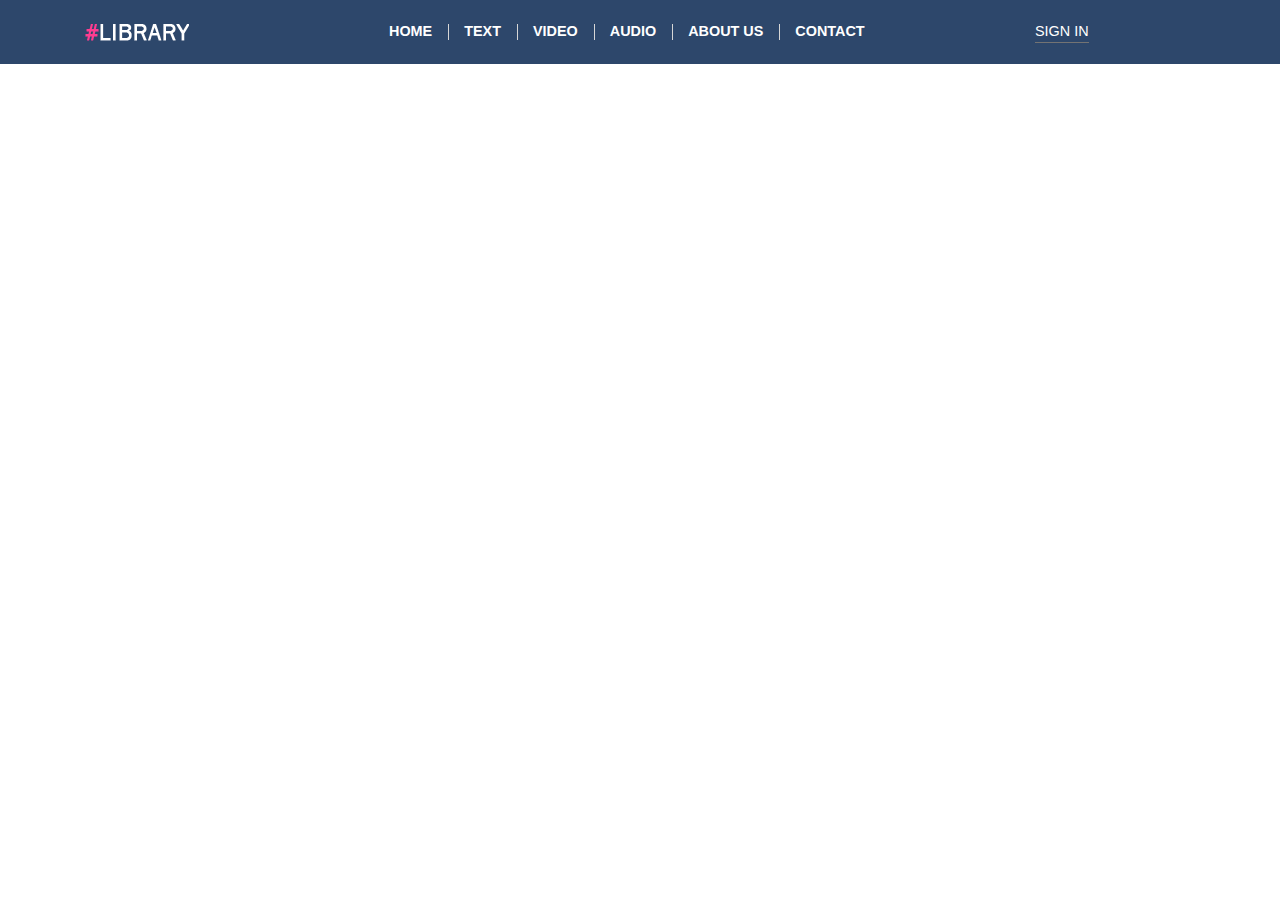
<file: index.html>
<!DOCTYPE html>
<html lang="en">
<head>
    <meta charset="UTF-8">
    <title>Title</title>
    <meta name="viewport" content="width=device-width, initial-scale=1">
    <meta http-equiv="X-UA-Compatible" content="IE=Edge" />
    <meta http-equiv="X-UA-Compatible" content="IE=EmulateIE11" />
    <link rel="stylesheet" href="bootstrap/bootstrap.min.css">
    <link rel="stylesheet" href="css/style.css">
    <link rel="stylesheet" href="css/home.css" title="test">
    <link rel="stylesheet" href="css/media.css">
    <script data-main="app" src="js/lib/require.js"></script>
    <script title="newTest" async defer></script>
</head>
<body>
<div id="wrapper">
    <header class="header">
        <div class="container">
            <div class="row h-100 justify-content-center align-items-center">
                <div class="col-md-2 col-4">
                    <div class="logo">
                        <a href="/"><img src="img/logo.png" alt="library"></a>
                    </div>
                </div>
                <div class="col-md-6 offset-md-1 col-4">
                    <nav class="menu">
                        <ul class="navigation">
                            <li class="navigation-item">
                                <span class="item-stick"><a href="/" class="link">Home</a></span>
                            </li>
                            <li class="navigation-item">
                            <span class="item-stick">
                                <a href="#" class="link">Text</a>
                            </span>
                                <ul class="submenu">
                                    <li class="submenu-item">
                                        <a href="" class="link">Animals</a>
                                    </li>
                                    <li class="submenu-item">
                                        <a href="" class="link">Birthday</a>
                                    </li>
                                    <li class="submenu-item">
                                        <a href="" class="link">Cartoon</a>
                                    </li>
                                    <li class="submenu-item">
                                        <a href="" class="link">Easter</a>
                                    </li>
                                    <li class="submenu-item">
                                        <a href="" class="link">Human</a>
                                    </li>
                                    <li class="submenu-item">
                                        <a href="" class="link">Nature</a>
                                    </li>
                                </ul>
                            </li>
                            <li class="navigation-item">
                            <span class="item-stick">
                                <a href="#" class="link">Video</a>
                            </span>
                                <ul class="submenu">
                                    <li class="submenu-item">
                                        <a href="" class="link">Animals1</a>
                                    </li>
                                    <li class="submenu-item">
                                        <a href="" class="link">Birthday1</a>
                                    </li>
                                    <li class="submenu-item">
                                        <a href="" class="link">Cartoon1</a>
                                    </li>
                                    <li class="submenu-item">
                                        <a href="" class="link">Easter1</a>
                                    </li>
                                    <li class="submenu-item">
                                        <a href="" class="link">Human1</a>
                                    </li>
                                    <li class="submenu-item">
                                        <a href="" class="link">Nature1</a>
                                    </li>
                                </ul>
                            </li>
                            <li class="navigation-item">
                            <span class="item-stick">
                                <a href="#" class="link">Audio</a>
                            </span>
                                <ul class="submenu">
                                    <li class="submenu-item">
                                        <a href="" class="link">Animals2</a>
                                    </li>
                                    <li class="submenu-item">
                                        <a href="" class="link">Birthday2</a>
                                    </li>
                                    <li class="submenu-item">
                                        <a href="" class="link">Cartoon2</a>
                                    </li>
                                    <li class="submenu-item">
                                        <a href="" class="link">Easter2</a>
                                    </li>
                                    <li class="submenu-item">
                                        <a href="" class="link">Human2</a>
                                    </li>
                                    <li class="submenu-item">
                                        <a href="" class="link">Nature2</a>
                                    </li>
                                </ul>
                            </li>
                            <li class="navigation-item">
                            <span class="item-stick">
                                <a href="/about-us" class="link">About us</a>
                            </span>
                            </li>
                            <li class="navigation-item">
                            <span class="item-stick">
                                <a href="/contact" class="link">Contact</a>
                            </span>
                            </li>
                        </ul>
                    </nav>
                    <div class="burger-menu">
                        <button class="burger-button" aria-expanded="false">
                            <img src="img/menu-button.png" alt="button">
                        </button>
                        <nav class="burger-dropdown">
                            <ul class="burger-navigation">
                                <li class="burger-item">
                                    <a href="#" class="link">Home</a>
                                </li>
                                <li class="burger-item item-collapsed">
                                    <a href="#" class="link">Text</a>
                                    <ul class="burger-submenu">
                                        <li class="burger-submenu-items">
                                            <a href="" class="link">Animals</a>
                                        </li>
                                        <li class="burger-submenu-items">
                                            <a href="" class="link">Birthday</a>
                                        </li>
                                        <li class="burger-submenu-items">
                                            <a href="" class="link">Cartoon</a>
                                        </li>
                                        <li class="burger-submenu-items">
                                            <a href="" class="link">Easter</a>
                                        </li>
                                        <li class="burger-submenu-items">
                                            <a href="" class="link">Human</a>
                                        </li>
                                        <li class="burger-submenu-items">
                                            <a href="" class="link">Nature</a>
                                        </li>
                                    </ul>
                                </li>
                                <li class="burger-item item-collapsed">
                                    <a href="#" class="link">Audio</a>
                                    <ul class="burger-submenu">
                                        <li class="burger-submenu-items">
                                            <a href="" class="link">Animals1</a>
                                        </li>
                                        <li class="burger-submenu-items">
                                            <a href="" class="link">Birthday1</a>
                                        </li>
                                        <li class="burger-submenu-items">
                                            <a href="" class="link">Cartoon1</a>
                                        </li>
                                        <li class="burger-submenu-items">
                                            <a href="" class="link">Easter1</a>
                                        </li>
                                        <li class="burger-submenu-items">
                                            <a href="" class="link">Human1</a>
                                        </li>
                                        <li class="burger-submenu-items">
                                            <a href="" class="link">Nature1</a>
                                        </li>
                                    </ul>
                                </li>
                                <li class="burger-item item-collapsed">
                                    <a href="#" class="link">Video</a>
                                    <ul class="burger-submenu">
                                        <li class="burger-submenu-items">
                                            <a href="" class="link">Animals2</a>
                                        </li>
                                        <li class="burger-submenu-items">
                                            <a href="" class="link">Birthday2</a>
                                        </li>
                                        <li class="burger-submenu-items">
                                            <a href="" class="link">Cartoon2</a>
                                        </li>
                                        <li class="burger-submenu-items">
                                            <a href="" class="link">Easter2</a>
                                        </li>
                                        <li class="burger-submenu-items">
                                            <a href="" class="link">Human2</a>
                                        </li>
                                        <li class="burger-submenu-items">
                                            <a href="" class="link">Nature2</a>
                                        </li>
                                    </ul>
                                </li>
                                <li class="burger-item">
                                    <a href="#" class="link">About us</a>
                                </li>
                                <li class="burger-item">
                                    <a href="#" class="link">Contact</a>
                                </li>
                            </ul>
                        </nav>
                    </div>
                </div>
                <div class="col-md-2 offset-md-1 col-4">
                    <div class="authentication-block">
                        <span class="authentication">Sign in</span>
                        <span class="user-account"></span>
                        <ul class="user-submenu">
                            <li class="user-submenu-item"><a href="/user" class="link sub-account">Profile</a></li>
                            <li class="user-submenu-item"><a href="#" class="link sub-account sign-out">Sign out</a></li>
                        </ul>
                    </div>
                    <div class="popup-wrapper" id="signUpModal">
                        <div class="popup">
                            <span class="popup-close"></span>
                            <div class="popup-header">
                                <img src="img/logo.png" alt="">
                            </div>
                            <div class="popup-content">
                                <div class="popup-title">
                                    <p>Great to have you back!</p>
                                </div>
                                <form class="sign-in-form">
                                    <label for="login" class="sign-in-label">Login</label>
                                    <div class="input">
                                        <input type="text" id="login" name="name" class="sign-in-input" autocomplete="off" placeholder="Enter your login">
                                    </div>
                                    <label for="password" class="sign-in-label">Password</label>
                                    <div class="input">
                                        <input type="password" id="password" name="password" class="sign-in-input" autocomplete="off" placeholder="Enter your password">
                                    </div>
                                    <input type="submit" class="sign-in-button" value="Sign in">
                                </form>
                                <div class="sign-up">
                                    <p class="sign-up-text">New here? <a href="/create-account" class="sign-up-button">Create account</a></p>
                                </div>
                            </div>
                        </div>
                    </div>
                </div>
            </div>
        </div>
    </header>
    <div id="page"></div>
</div>
<!--<script src="" async defer></script>-->
<!--<script src="js/jsonParse.js"></script>-->
</body>
</html>
</file>
<file: css/style.css>
html, body {
    margin: 0;
    padding: 0;
}

ul {
    list-style: none;
}

.no-gutter > [class*='col-'] {
    padding-right:0;
    padding-left:0;
}

.img {
    max-width: 100%;
    height: auto;
}

#page {
    padding-top: 4rem;
}

.header {
    background: #2D476B;
    color: #fff;
    position: fixed;
    width: 100%;
    font-size: .9em;
    text-transform: uppercase;
    padding: 1rem 0;
    z-index: 3;
}

.popup-header .link {
    font-size: 1.5rem;
}

.menu {
    position: relative;
}

.navigation {
    display: flex;
    margin: 0;
    padding: 0 .19rem;
}

.navigation-item {
    display: flex;
    font-weight: 700;
}

.navigation-item .link {
    padding: 1.5rem 1rem;
}


.navigation-item:first-child {
    margin-left: 0;
}

.navigation-item:first-child .item-stick:before {
    display: none;
}

.item-stick:before {
    height: 1rem;
    content: "";
    position: absolute;
    width: 1px;
    margin: -0.5rem 0 0 0;
    background-color: #d6d6d6;
    top: 50%;
    pointer-events: none;
}

.link {
    transition: .4s ease-out;
    color: #fff;
}

.link:hover {
    color: #3FB75E;
    text-decoration: none;
}

.submenu {
    display: none;
    position: absolute;
    top: 2.65rem;
    background: #DEE2E0;
    left: 0;
    width: 100%;
    text-align: center;
    padding: 0;
    transition: 1s linear;
}

.submenu-item > .link {
    display: block;
    padding: 1rem;
    color: #2D476B;
    text-decoration: none;
}

.submenu-item > .link:hover {
    text-decoration: none;
    color: #3FB75E;
}

.navigation-item:hover > .submenu {
    display: flex;
    flex-wrap: wrap;
    transition: 1s linear;
}

.submenu-item {
    margin: 0;
    list-style: none;
    padding: .5rem;
    width: 33.3%;
}

.burger-menu {
    display: none;
    text-align: center;
}

.burger-dropdown {
    display: none;
    position: fixed;
    background: #DEE2E0;
    top: 4.1rem;
    left: 0;
    right: 0;
    flex-direction: column;
    justify-content: space-between;
    text-align: left;
    height: 100%;
}

.burger-item {
    padding-bottom: 1.2rem;
    border-bottom: 1px solid #bbb;
    position: relative;
    padding-top: 1.2rem;
    cursor: pointer;
}

.burger-item .link {
    color: #2D476B;
    font-weight: 700;
    font-size: 1rem;
}

.burger-item .link:hover {
    color: #3FB75E;
}

.burger-submenu {
    display: none;
    padding: .5rem 0;
}

.burger-submenu-items {
    padding: .3rem 0;
}

.burger-submenu-items .link {
    font-size: .9rem;
    font-weight: 500;
}

.burger-item.item-collapsed:after {
    position: absolute;
    right: 0;
    top: 1.5rem;
    content: "";
    display: block;
    width: 0;
    height: 0;
    border-left: .455rem solid transparent;
    border-right: .455rem solid transparent;
    border-top: .63rem solid #2D476B;
}

.burger-item.item-expanded:after {
    border: 0;
    content: "";
    display: block;
    width: 0;
    height: 0;
    border-left: .455rem solid transparent;
    border-right: .455rem solid transparent;
    border-bottom: .63rem solid #2D476B;
}

.burger-navigation {
    padding: 2.6rem 2.6rem 0;
    margin-bottom: 5.2rem;
    overflow-y: auto;
}

.burger-button {
    background: none;
    border: none;
    cursor: pointer;
}

.authentication {
    border-bottom: 1px solid #737373;
    cursor: pointer;
    float: left;
    transition: .4s ease-out;
}

.authentication:hover {
    color: #3FB75E;
}

.user-account {
    display: none;
    border-bottom: 1px solid #737373;
    cursor: pointer;
    float: left;
    transition: .4s ease-out;
}

.user-account:hover {
    color: #3FB75E;
}

.user-submenu {
    display: none;
    position: absolute;
    padding: 0;
    left: 0;
    text-align: center;
    top: 2.65rem;
    width: 100%;
    background: #DEE2E0;
}

.user-submenu-item {
    cursor: pointer;
}

.user-submenu-item:first-child {
    border-bottom: 1px solid #2D476B;
}

.user-submenu .link {
    color: #2D476B;
    font-weight: 700;
    display: block;
    font-size: .9rem;
    padding: 1.5rem;
}

.user-submenu .link:hover{
    color: #3FB75E;
}

.popup-wrapper {
    display: none;
    position: fixed;
    z-index: 1;
    left: 0;
    align-items: center;
    top: 0;
    width: 100%;
    height: 100%;
    overflow: auto;
    background-color: rgb(0,0,0);
    background-color: rgba(0,0,0,0.4);
    color: #000;
}

.popup {
    position: relative;
    background-color: #fefefe;
    margin: auto;
    border: 1px solid #888;
    width: 30%;
    z-index: 1;
    min-width: 22rem;
}

.popup-header{
    background: #2D476B;
    width: 100%;
    padding: 1rem;
    color: #fff;
    text-align: center;
}

.popup-content {
    padding: 1rem;
}

.popup-title {
    color: #000000;
    font-size: 1.2rem;
    font-weight: 600;
    padding: 1rem 0;
    text-align: center;
}

.sign-in-form {
    text-align: center;
}

.sign-in-label {
    font-weight: 600;
}

.sign-in-input {
    width: 80%;
    height: 3rem;
    margin-bottom: 1rem;
    padding-left: .8rem;
    font-size: 1rem;
    padding-bottom: .1rem;
    outline: none;
}

.sign-in-button {
    width: 80%;
    height: 3rem;
    background: #E83E8C;
    cursor: pointer;
    border: none;
    color: #fff;
    font-size: 1rem;
    text-transform: uppercase;
    margin: 1.5rem 0;
    transition: background-color .5s ease .01ms;
    outline: none;
}

.sign-up {
    text-align: center;
    font-size: .9rem;
}

.sign-up-button {
    color: #3FB75E;
    font-weight: 600;
}

.sign-up-button:hover {
    text-decoration: none;
    color: #2D476B;
}

.popup-close {
    position: absolute;
    float: right;
    right: 1rem;
    top: 1.5rem;
    width: 2rem;
    height: 2rem;
    cursor: pointer;
    opacity: .8;
}
.popup-close:hover {
    opacity: 1;
}
.popup-close:before, .popup-close:after {
    position: absolute;
    left: 15px;
    content: ' ';
    height: 1.5rem;
    width: 2px;
    background-color: #fff;
}
.popup-close:before {
    transform: rotate(45deg);
}
.popup-close:after {
    transform: rotate(-45deg);
}

.sign-in-button:hover {
    background: #D82E7C;
}

.disable {
    display: none;
}

.active {
    display: block;
}
</file>
<file: css/home.css>
.sidebar {
    height: 100%;
    width: 11.9rem;
    position: fixed;
    top: 2.7rem;
    z-index: 1;
    overflow-x: hidden;
    padding-top: 20px;
}

.sidebar-item {
    padding: 1rem .2rem;
    text-decoration: none;
    position: relative;
    font-size: 1.5rem;
    display: block;
    border-bottom: 1px solid #bbb;
    cursor: pointer;
}

.sidebar .link {
    color: #2D476B;
}

.sidebar .link-collapsed:after {
    content: '';
    position: absolute;
    right: 1rem;
    top: 2rem;
    border-left: .455rem solid transparent;
    border-right: .455rem solid transparent;
    border-top: .63rem solid #2D476B;
}

.sidebar .link-expanded:after {
    border: 0;
    content: "";
    display: block;
    width: 0;
    height: 0;
    border-left: .455rem solid transparent;
    border-right: .455rem solid transparent;
    border-bottom: .63rem solid #2D476B;
}

.sidebar-submenu {
    display: none;
    padding: 0;
}

.sidebar-submenu .sidebar-submenu-item {
    position: relative;
}

.sidebar-submenu .sidebar-submenu-collapsed:after {
    content: '';
    position: absolute;
    right: .8rem;
    top: 1rem;
    border-left: .455rem solid transparent;
    border-right: .455rem solid transparent;
    border-top: .63rem solid #2D476B;
}

.sidebar-submenu .sidebar-submenu-expanded:after {
    border: 0;
    content: "";
    display: block;
    width: 0;
    height: 0;
    border-left: .455rem solid transparent;
    border-right: .455rem solid transparent;
    border-bottom: .63rem solid #2D476B;
}

.sidebar-submenu-l2 {
    display: none;
}

.sidebar-submenu-item-l2 {
    padding: 0;
}

.sidebar-icon {
    display: none;
    position: fixed;
    top: 4.7rem;
    left: 0;
    z-index: 2;
    padding: .8rem 1rem;
    background: #E83E8C;
    cursor: pointer;
}

.sidebar-close {
    display: none;
    width: 100%;
    padding: .5rem;
    background: #E83E8C;
    cursor: pointer;
}

.close-text {
    font-size: 1.5rem;
    color: #fff;
    text-align: center;
    margin: 0;
}

/*==========SLIDER==========*/

.top-banner {
    z-index: 0;
}

#slides{
    position: relative;
    height: 30rem;
    padding: 0;
    margin: 0;
    list-style-type: none;
    z-index: -1;
}

.slide{
    position: absolute;
    left: 0;
    top: 0;
    width: 100%;
    height: 100%;
    opacity: 0;
    -webkit-transition: opacity 1s;
    -moz-transition: opacity 1s;
    -o-transition: opacity 1s;
    transition: opacity 1s;
}

.showing{
    opacity: 1;
}


.slide{
    font-size: 40px;
    padding: 40px;
    box-sizing: border-box;
    background: #333;
    color: #fff;
    background-size: cover;
}

.slide:nth-of-type(1){
    background-image: url('../img/slide-1.jpg');
    background-position: center center;
    background-repeat: no-repeat;
    background-size: cover;
}

.slide:nth-of-type(2){
    background-image: url('../img/slide-2.jpg');
    background-position: center center;
    background-repeat: no-repeat;
    background-size: cover;
}

.slide:nth-of-type(3){
    background-image: url('../img/slide-3.jpg');
    background-position: center center;
    background-repeat: no-repeat;
    background-size: cover;
}
.slider{
    position: relative;
}

.search-block {
    position: absolute;
    top: 50%;
    left: 50%;
    margin-right: -50%;
    transform: translate(-50%, -50%);
    z-index: 1
}

.svg-logo {
    font-size: 2rem;
}

.search-input {
    width: 30rem;
    height: 3rem;
    border: none;
    font-size: 1.5rem;
    padding-left: 1rem;
    float: left;
    outline: none;
}

.search-button {
    height: 3rem;
    font-size: 1.2rem;
    padding: .7rem;
    color: #fff;
    background: #E83E8C;
    border: none;
    cursor: pointer;
    outline: none;
    transition: background-color .5s ease .01ms;
}

.search-button:hover {
    background: #D82E7C;
}

.form-holder {
    background-color: rgba(0,0,0,0.3);
    border-radius: 5px;
    -moz-border-radius: 5px;
    -webkit-border-radius: 5px;
    -o-border-radius: 5px;
    padding: 5px;
}

.search-title {
    color: #fff;
    text-align: center;
    font-size: 2rem;
}

.search-text {
    color: #fff;
    text-align: center;
    font-size: 1.2rem;
    padding-top: 1rem;
}

.background-search {
    display: none;
}

/*========FILES-BLOCKS==========*/

.files-blocks {
    padding: 1rem 0;
    color: #2D476B;
}

.files-item {
    padding: 1rem;
}

.files-item-title {
    text-align: center;
    text-transform: uppercase;
    font-weight: 700;
}

.file-block {
    text-align: center;
    border: 3px solid #2D476B;
    margin: 1rem 0;
}

.file-title {
    border-top: 3px solid #2D476B;
    padding: 1.5rem 0;
}

.file-image {
    padding: 2rem;
}

/*========END-BLOCKS==========*/

.active {
    display: block;
}
</file>
<file: css/media.css>
@media screen and (max-width: 1200px) {
    .navigation-item .link {
        padding: 1.5rem .5rem;
        font-size: .8rem;
    }

    .sidebar {
        width: 10rem;
    }

}


@media screen and (min-width: 993px) and (max-width: 1200px) {

}

@media screen and (max-width: 992px) {
    .navigation-item {
        display: none;
    }

    .burger-menu {
        display: block;
    }

    .authentication {
        float: right;
    }

    .sidebar {
        width: 4rem;
    }

    .sidebar-icon {
        display: block;
    }

    .link-collapsed .triangle-bottom {
        display: none;
    }

    .sidebar {
        display: none;
        z-index: 3;
        background: #2D476B;
        width: 40%;
        top: 4rem;
        padding: 0;
        left: 0;
    }

    .sidebar-item .link {
        color: #fff;
    }

    .sidebar .link-collapsed:after {
        content: '';
        position: absolute;
        right: 1rem;
        top: 2rem;
        border-left: .455rem solid transparent;
        border-right: .455rem solid transparent;
        border-top: .63rem solid #fff;
    }

    .sidebar .link-expanded:after {
        border: 0;
        content: "";
        display: block;
        width: 0;
        height: 0;
        border-left: .455rem solid transparent;
        border-right: .455rem solid transparent;
        border-bottom: .63rem solid #fff;
    }

    .sidebar-submenu .sidebar-submenu-collapsed:after {
        content: '';
        position: absolute;
        right: .8rem;
        top: 1rem;
        border-left: .455rem solid transparent;
        border-right: .455rem solid transparent;
        border-top: .63rem solid #fff;
    }

    .sidebar-submenu .sidebar-submenu-expanded:after {
        border: 0;
        content: "";
        display: block;
        width: 0;
        height: 0;
        border-left: .455rem solid transparent;
        border-right: .455rem solid transparent;
        border-bottom: .63rem solid #fff;
    }

    .sidebar-submenu-item {
        color: #fff;
    }

    .sidebar-close {
        display: block;
    }

    .tab-text {
        font-size: 0;
    }
    .tab-text:before {
        margin: 0;
    }

    .active {
        display: block;
    }

}

@media screen and (min-width: 769px) and (max-width: 991px) {


}

@media screen and (max-width: 768px) {
    /*.sidebar {
        z-index: 3;
        background: #2D476B;
        width: 40%;
        top: 4rem;
        padding: 0;
    }

    .sidebar-item .link {
        color: #fff;
    }

    .sidebar .link-collapsed:after {
        content: '';
        position: absolute;
        right: 1rem;
        top: 2rem;
        border-left: .455rem solid transparent;
        border-right: .455rem solid transparent;
        border-top: .63rem solid #fff;
    }

    .sidebar .link-expanded:after {
        border: 0;
        content: "";
        display: block;
        width: 0;
        height: 0;
        border-left: .455rem solid transparent;
        border-right: .455rem solid transparent;
        border-bottom: .63rem solid #fff;
    }

    .sidebar-submenu .sidebar-submenu-collapsed:after {
        content: '';
        position: absolute;
        right: .8rem;
        top: 1rem;
        border-left: .455rem solid transparent;
        border-right: .455rem solid transparent;
        border-top: .63rem solid #fff;
    }

    .sidebar-submenu .sidebar-submenu-expanded:after {
        border: 0;
        content: "";
        display: block;
        width: 0;
        height: 0;
        border-left: .455rem solid transparent;
        border-right: .455rem solid transparent;
        border-bottom: .63rem solid #fff;
    }

    .sidebar-submenu-item {
        color: #fff;
    }*/

    #slides {
        display: none;
    }

    /*.sidebar-close {*/
    /*display: block;*/
    /*}*/

    .background-search {
        display: block;
        position: relative;
        height: 18rem;
        padding: 0;
        margin: 0;
        list-style-type: none;
        z-index: -1;
        background-image: url(../img/slide-2.jpg);
        background-position: center center;
        background-repeat: no-repeat;
        background-size: cover;
    }

    .search-input {
        width: 80%;
    }

    .search-button {
        width: 20%;
    }

    .active {
        display: block;
    }
}

@media screen and (max-width: 576px) {


}
</file>
